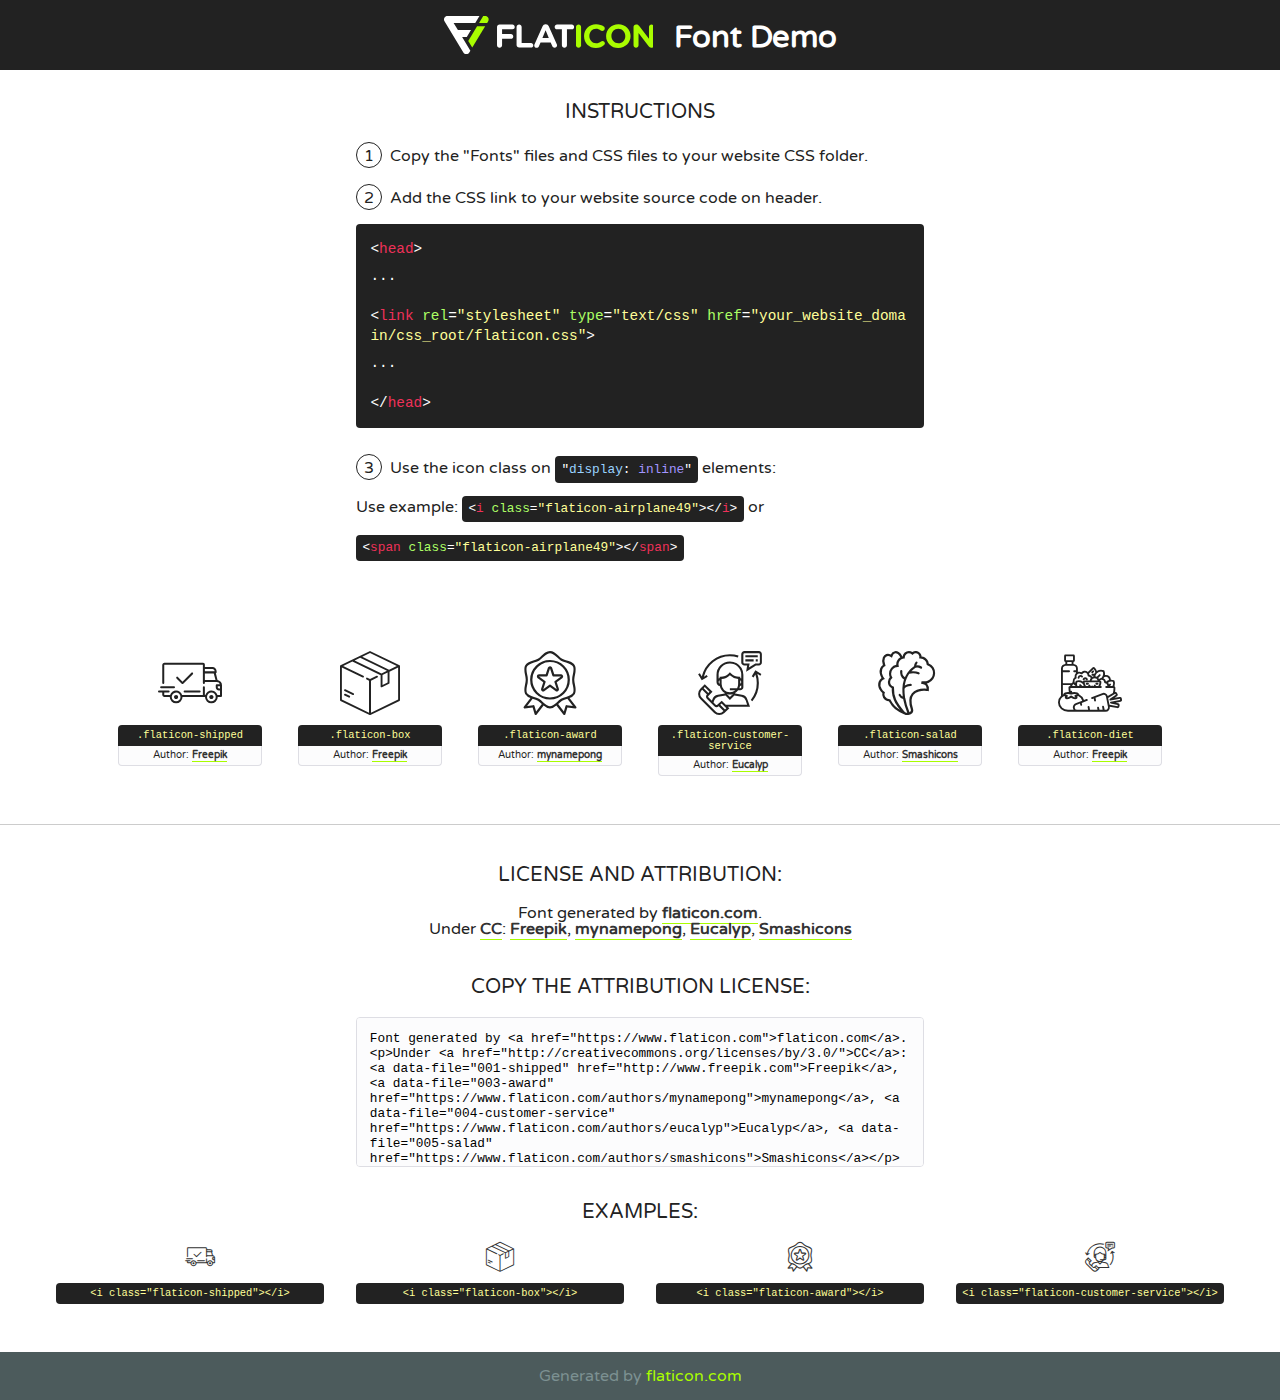
<file: src/main/webapp/WEB-INF/resources/assets/fonts/flaticon/font/flaticon.html>
<!DOCTYPE html>
<!--
  Flaticon icon font: Flaticon
  Creation date: 17/07/2019 12:38
-->
<html>
<!DOCTYPE html>
<html>

<head>
    <title>Flaticon WebFont</title>
    <link href="http://fonts.googleapis.com/css?family=Varela+Round" rel="stylesheet" type="text/css" />
    <link rel="stylesheet" type="text/css" href="flaticon.css">
    <meta charset="UTF-8">
    <style>
    html, body, div, span, applet, object, iframe,
    h1, h2, h3, h4, h5, h6, p, blockquote, pre,
    a, abbr, acronym, address, big, cite, code,
    del, dfn, em, img, ins, kbd, q, s, samp,
    small, strike, strong, sub, sup, tt, var,
    b, u, i, center,
    dl, dt, dd, ol, ul, li,
    fieldset, form, label, legend,
    table, caption, tbody, tfoot, thead, tr, th, td,
    article, aside, canvas, details, embed, 
    figure, figcaption, footer, header, hgroup, 
    menu, nav, output, ruby, section, summary,
    time, mark, audio, video {
        margin: 0;
        padding: 0;
        border: 0;
        font-size: 100%;
        font: inherit;
        vertical-align: baseline;
    }
    /* HTML5 display-role reset for older browsers */
    article, aside, details, figcaption, figure, 
    footer, header, hgroup, menu, nav, section {
        display: block;
    }
    body {
        line-height: 1;
    }
    ol, ul {
        list-style: none;
    }
    blockquote, q {
        quotes: none;
    }
    blockquote:before, blockquote:after,
    q:before, q:after {
        content: '';
        content: none;
    }
    table {
        border-collapse: collapse;
        border-spacing: 0;
    }
    body {
        font-family: 'Varela Round', Helvetica, Arial, sans-serif;
        font-size: 16px;
        color: #222;
    }
    a {
        color: #333;
        border-bottom: 1px solid #a9fd00;
        font-weight: bold;
        text-decoration: none;
    }
    * {
        -moz-box-sizing: border-box;
        -webkit-box-sizing: border-box;
        box-sizing: border-box;
        margin: 0;
        padding: 0;
    }
    [class^="flaticon-"]:before, [class*=" flaticon-"]:before, [class^="flaticon-"]:after, [class*=" flaticon-"]:after {
        font-family: Flaticon;
        font-size: 30px;
        font-style: normal;
        margin-left: 20px;
        color: #333;
    }
    .wrapper {
        max-width: 600px;
        margin: auto;
        padding: 0 1em;
    }
    .title {
        font-size: 1.25em;
        text-align: center;
        margin-bottom: 1em;
        text-transform: uppercase;
    }
    header {
        text-align: center;
        background-color: #222;
        color: #fff;
        padding: 1em;
    }
    header .logo {
        width: 210px;
        height: 38px;
        display: inline-block;
        vertical-align: middle;
        margin-right: 1em;
        border: none;
    }
    header strong {
        font-size: 1.95em;
        font-weight: bold;
        vertical-align: middle;
        margin-top: 5px;
        display: inline-block;
    }
    .demo {
        margin: 2em auto;
        line-height: 1.25em;
    }
    .demo ul li {
        margin-bottom: 1em;
    }
    .demo ul li .num {
        color: #222;
        border-radius: 20px;
        display: inline-block;
        width: 26px;
        padding: 3px;
        height: 26px;
        text-align: center;
        margin-right: 0.5em;
        border: 1px solid #222;
    }
    .demo ul li code {
        background-color: #222;
        border-radius: 4px;
        padding: 0.25em 0.5em;
        display: inline-block;
        color: #fff;
        font-family: Consolas,Monaco,Lucida Console,Liberation Mono,DejaVu Sans Mono,Bitstream Vera Sans Mono,Courier New, monospace;
        font-weight: lighter;
        margin-top: 1em;
        font-size: 0.8em;
        word-break: break-all;
    }
    .demo ul li code.big {
        padding: 1em;
        font-size: 0.9em;
    }
    .demo ul li code .red {
        color: #EF3159;
    }
    .demo ul li code .green {
        color: #ACFF65;
    }
    .demo ul li code .yellow {
        color: #FFFF99;
    }
    .demo ul li code .blue {
        color: #99D3FF;
    }
    .demo ul li code .purple {
        color: #A295FF;
    }
    .demo ul li code .dots {
        margin-top: 0.5em;
        display: block;
    }
    #glyphs {
        border-bottom: 1px solid #ccc;
        padding: 2em 0;
        text-align: center;
    }
    .glyph {
        display: inline-block;
        width: 9em;
        margin: 1em;
        text-align: center;
        vertical-align: top;
        background: #FFF;
    }
    .glyph .glyph-icon {
        padding: 10px;
        display: block;
        font-family:"Flaticon";
        font-size: 64px;
        line-height: 1;
    }
    .glyph .glyph-icon:before {
        font-size: 64px;
        color: #222;
        margin-left: 0;
    }
    .class-name {
        font-size: 0.65em;
        background-color: #222;
        color: #fff;
        border-radius: 4px 4px 0 0;
        padding: 0.5em;
        color: #FFFF99;
        font-family: Consolas,Monaco,Lucida Console,Liberation Mono,DejaVu Sans Mono,Bitstream Vera Sans Mono,Courier New, monospace;
    }
    .author-name {
        font-size: 0.6em;
        background-color: #fcfcfd;
        border: 1px solid #DEDEE4;
        border-top: 0;
        border-radius: 0 0 4px 4px;
        padding: 0.5em;
    }
    .class-name:last-child {
        font-size: 10px;
        color:#888;
    }
    .class-name:last-child a {
        font-size: 10px;
        color:#555;
    }
    .class-name:last-child a:hover {
        color:#a9fd00;
    }
    .glyph > input {
        display: block;
        width: 100px;
        margin: 5px auto;
        text-align: center;
        font-size: 12px;
        cursor: text;
    }
    .glyph > input.icon-input {
        font-family:"Flaticon";
        font-size: 16px;
        margin-bottom: 10px;
    }
    .attribution .title {
        margin-top: 2em;
    }
    .attribution textarea {
        background-color: #fcfcfd;
        padding: 1em;
        border: none;
        box-shadow: none;
        border: 1px solid #DEDEE4;
        border-radius: 4px;
        resize: none;
        width: 100%;
        height: 150px;
        font-size: 0.8em;
        font-family: Consolas,Monaco,Lucida Console,Liberation Mono,DejaVu Sans Mono,Bitstream Vera Sans Mono,Courier New, monospace;
        -webkit-appearance: none;
    }
    .iconsuse {
        margin: 2em auto;
        text-align: center;
        max-width: 1200px;
    }
    .iconsuse:after {
        content: '';
        display: table;
        clear: both;
    }
    .iconsuse .image {
        float: left;
        width: 25%;
        padding: 0 1em;
    }
    .iconsuse .image p {
        margin-bottom: 1em;
    }
    .iconsuse .image span {
        display: block;
        font-size: 0.65em;
        background-color: #222;
        color: #fff;
        border-radius: 4px;
        padding: 0.5em;
        color: #FFFF99;
        margin-top: 1em;
        font-family: Consolas,Monaco,Lucida Console,Liberation Mono,DejaVu Sans Mono,Bitstream Vera Sans Mono,Courier New, monospace;
    }
    #footer {
        text-align: center;
        background-color: #4C5B5C;
        color: #7c9192;
        padding: 1em;
    }
    #footer a {
        border: none;
        color: #a9fd00;
        font-weight: normal;
    }
    @media (max-width: 960px) {
        .iconsuse .image {
            width: 50%;
        }
    }
    @media (max-width: 560px) {
        .iconsuse .image {
            width: 100%;
        }
    }
    </style>
</head>

<body class="characters-off">

    <header>
        <a href="https://www.flaticon.com" target="_blank" class="logo">
            <svg version="1.1" xmlns="http://www.w3.org/2000/svg" xmlns:xlink="http://www.w3.org/1999/xlink" xmlns:a="http://ns.adobe.com/AdobeSVGViewerExtensions/3.0/" viewBox="0 0 560.875 102.036" enable-background="new 0 0 560.875 102.036" xml:space="preserve">
                <defs>
                </defs>
                <g>
                    <g class="letters">
                        <path fill="#ffffff" d="M141.596,29.675c0-3.777,2.985-6.767,6.764-6.767h34.438c3.426,0,6.15,2.728,6.15,6.15
                        c0,3.43-2.724,6.149-6.15,6.149h-27.674v13.091h23.719c3.429,0,6.151,2.724,6.151,6.15c0,3.43-2.723,6.149-6.151,6.149h-23.719
                        v17.574c0,3.773-2.986,6.761-6.764,6.761c-3.779,0-6.764-2.989-6.764-6.761V29.675z"></path>
                        <path fill="#ffffff" d="M193.844,29.149c0-3.781,2.985-6.767,6.764-6.767c3.776,0,6.763,2.985,6.763,6.767v42.957h25.039
                        c3.426,0,6.149,2.726,6.149,6.153c0,3.425-2.723,6.15-6.149,6.15h-31.802c-3.779,0-6.764-2.986-6.764-6.768V29.149z"></path>
                        <path fill="#ffffff" d="M241.891,75.71l21.438-48.407c1.492-3.341,4.215-5.357,7.906-5.357h0.792
                        c3.686,0,6.323,2.017,7.815,5.357l21.439,48.407c0.436,0.967,0.701,1.845,0.701,2.723c0,3.602-2.809,6.501-6.414,6.501
                        c-3.161,0-5.269-1.845-6.499-4.655l-4.132-9.661h-27.059l-4.301,10.102c-1.144,2.631-3.426,4.214-6.237,4.214
                        c-3.517,0-6.24-2.81-6.24-6.325C241.1,77.64,241.451,76.677,241.891,75.71z M279.932,58.666l-8.521-20.297l-8.526,20.297H279.932
                        z"></path>
                        <path fill="#ffffff" d="M314.864,35.387H301.86c-3.429,0-6.239-2.813-6.239-6.238c0-3.429,2.811-6.24,6.239-6.24h39.533
                        c3.426,0,6.237,2.811,6.237,6.24c0,3.425-2.811,6.238-6.237,6.238h-13.001v42.785c0,3.773-2.99,6.761-6.764,6.761
                        c-3.779,0-6.764-2.989-6.764-6.761V35.387z"></path>
                        <path fill="#A9FD00" d="M352.615,29.149c0-3.781,2.985-6.767,6.767-6.767c3.774,0,6.761,2.985,6.761,6.767v49.024
                        c0,3.773-2.987,6.761-6.761,6.761c-3.781,0-6.767-2.989-6.767-6.761V29.149z"></path>
                        <path fill="#A9FD00" d="M374.132,53.836v-0.179c0-17.481,13.178-31.801,32.065-31.801c9.22,0,15.459,2.458,20.557,6.238
                        c1.402,1.054,2.637,2.985,2.637,5.357c0,3.692-2.985,6.59-6.681,6.59c-1.845,0-3.071-0.702-4.044-1.319
                        c-3.776-2.813-7.729-4.393-12.562-4.393c-10.364,0-17.831,8.611-17.831,19.154v0.173c0,10.542,7.291,19.329,17.831,19.329
                        c5.715,0,9.492-1.756,13.359-4.834c1.049-0.874,2.458-1.491,4.039-1.491c3.429,0,6.325,2.813,6.325,6.236
                        c0,2.106-1.056,3.78-2.282,4.834c-5.539,4.834-12.036,7.733-21.878,7.733C387.572,85.464,374.132,71.493,374.132,53.836z"></path>
                        <path fill="#A9FD00" d="M433.009,53.836v-0.179c0-17.481,13.79-31.801,32.766-31.801c18.981,0,32.592,14.143,32.592,31.628v0.173
                        c0,17.483-13.785,31.807-32.769,31.807C446.625,85.464,433.009,71.32,433.009,53.836z M484.224,53.836v-0.179
                        c0-10.539-7.725-19.326-18.626-19.326c-10.893,0-18.449,8.611-18.449,19.154v0.173c0,10.542,7.73,19.329,18.626,19.329
                        C476.676,72.986,484.224,64.378,484.224,53.836z"></path>
                        <path fill="#A9FD00" d="M506.233,29.321c0-3.774,2.99-6.763,6.767-6.763h1.401c3.252,0,5.183,1.583,7.029,3.953l26.093,34.265
                        V29.059c0-3.692,2.99-6.677,6.681-6.677c3.683,0,6.671,2.985,6.671,6.677v48.934c0,3.78-2.987,6.765-6.764,6.765h-0.436
                        c-3.257,0-5.188-1.581-7.034-3.953l-27.056-35.492v32.944c0,3.687-2.985,6.676-6.678,6.676c-3.683,0-6.673-2.989-6.673-6.676
                        V29.321z"></path>
                    </g>
                    <g class="insignia">
                        <path fill="#ffffff" d="M48.372,56.137h12.517l11.156-18.537H37.186L25.688,18.539h57.825L94.668,0H9.271
                        C5.925,0,2.842,1.801,1.198,4.716c-1.644,2.907-1.593,6.482,0.134,9.343l50.38,83.501c1.678,2.781,4.689,4.476,7.938,4.476
                        c3.246,0,6.257-1.695,7.935-4.476l2.898-4.804L48.372,56.137z"></path>
                        <g class="i">
                            <path fill="#A9FD00" d="M93.575,18.539h0.031v0.004l21.652,0.004l2.705-4.488c1.727-2.861,1.778-6.436,0.133-9.343
                            C116.454,1.801,113.371,0,110.026,0h-5.294L93.575,18.539z"></path>
                            <polygon fill="#A9FD00" points="88.291,27.356 64.725,66.486 75.519,84.404 109.942,27.356"></polygon>
                        </g>
                    </g>
                </g>
            </svg>
        </a>
        <strong>Font Demo</strong>
    </header>


    <section class="demo wrapper">

        <p class="title">Instructions</p>

        <ul>
            <li>
                <span class="num">1</span>Copy the "Fonts" files and CSS files to your website CSS folder.
            </li>
            <li>
                <span class="num">2</span>Add the CSS link to your website source code on header.
                <code class="big">
                    &lt;<span class="red">head</span>&gt;
                    <br/><span class="dots">...</span>
                    <br/>&lt;<span class="red">link</span> <span class="green">rel</span>=<span class="yellow">"stylesheet"</span> <span class="green">type</span>=<span class="yellow">"text/css"</span> <span class="green">href</span>=<span class="yellow">"your_website_domain/css_root/flaticon.css"</span>&gt;
                    <br/><span class="dots">...</span>
                    <br/>&lt;/<span class="red">head</span>&gt;
                </code>
            </li>

            <li>
                <p>
                    <span class="num">3</span>Use the icon class on <code>"<span class="blue">display</span>:<span class="purple"> inline</span>"</code> elements:
                    <br />
                    Use example: <code>&lt;<span class="red">i</span> <span class="green">class</span>=<span class="yellow">&quot;flaticon-airplane49&quot;</span>&gt;&lt;/<span class="red">i</span>&gt;</code> or <code>&lt;<span class="red">span</span> <span class="green">class</span>=<span class="yellow">&quot;flaticon-airplane49&quot;</span>&gt;&lt;/<span class="red">span</span>&gt;</code>
            </li>
        </ul>

    </section>




   <section id="glyphs">          
    
      
        <div class="glyph"><div class="glyph-icon flaticon-shipped"></div>
            <div class="class-name">.flaticon-shipped</div>
            <div class="author-name">Author: <a data-file="001-shipped" href="http://www.freepik.com">Freepik</a> </div> 
        </div>        
        
        <div class="glyph"><div class="glyph-icon flaticon-box"></div>
            <div class="class-name">.flaticon-box</div>
            <div class="author-name">Author: <a data-file="002-box" href="http://www.freepik.com">Freepik</a> </div> 
        </div>        
        
        <div class="glyph"><div class="glyph-icon flaticon-award"></div>
            <div class="class-name">.flaticon-award</div>
            <div class="author-name">Author: <a data-file="003-award" href="https://www.flaticon.com/authors/mynamepong">mynamepong</a> </div> 
        </div>        
        
        <div class="glyph"><div class="glyph-icon flaticon-customer-service"></div>
            <div class="class-name">.flaticon-customer-service</div>
            <div class="author-name">Author: <a data-file="004-customer-service" href="https://www.flaticon.com/authors/eucalyp">Eucalyp</a> </div> 
        </div>        
        
        <div class="glyph"><div class="glyph-icon flaticon-salad"></div>
            <div class="class-name">.flaticon-salad</div>
            <div class="author-name">Author: <a data-file="005-salad" href="https://www.flaticon.com/authors/smashicons">Smashicons</a> </div> 
        </div>        
        
        <div class="glyph"><div class="glyph-icon flaticon-diet"></div>
            <div class="class-name">.flaticon-diet</div>
            <div class="author-name">Author: <a data-file="006-diet" href="http://www.freepik.com">Freepik</a> </div> 
        </div>        
        

    </section>



    <section class="attribution wrapper"   style="text-align:center;">

      <div class="title">License and attribution:</div><div class="attrDiv">Font generated by <a href="https://www.flaticon.com">flaticon.com</a>. <div><p>Under <a href="http://creativecommons.org/licenses/by/3.0/">CC</a>: <a data-file="001-shipped" href="http://www.freepik.com">Freepik</a>, <a data-file="003-award" href="https://www.flaticon.com/authors/mynamepong">mynamepong</a>, <a data-file="004-customer-service" href="https://www.flaticon.com/authors/eucalyp">Eucalyp</a>, <a data-file="005-salad" href="https://www.flaticon.com/authors/smashicons">Smashicons</a></p>  </div>
      </div>
      <div class="title">Copy the Attribution License:</div>

    <textarea onclick="this.focus();this.select();">Font generated by &lt;a href=&quot;https://www.flaticon.com&quot;&gt;flaticon.com&lt;/a&gt;. <p>Under <a href="http://creativecommons.org/licenses/by/3.0/">CC</a>: <a data-file="001-shipped" href="http://www.freepik.com">Freepik</a>, <a data-file="003-award" href="https://www.flaticon.com/authors/mynamepong">mynamepong</a>, <a data-file="004-customer-service" href="https://www.flaticon.com/authors/eucalyp">Eucalyp</a>, <a data-file="005-salad" href="https://www.flaticon.com/authors/smashicons">Smashicons</a></p>  
     </textarea>

    </section>

    <section class="iconsuse">

          <div class="title">Examples:</div>            
             
            <div class="image">
                <p>
                    <i class="glyph-icon flaticon-shipped"></i> 
                    <span>&lt;i class=&quot;flaticon-shipped&quot;&gt;&lt;/i&gt;</span>
                </p>
            </div>
            
            <div class="image">
                <p>
                    <i class="glyph-icon flaticon-box"></i> 
                    <span>&lt;i class=&quot;flaticon-box&quot;&gt;&lt;/i&gt;</span>
                </p>
            </div>
            
            <div class="image">
                <p>
                    <i class="glyph-icon flaticon-award"></i> 
                    <span>&lt;i class=&quot;flaticon-award&quot;&gt;&lt;/i&gt;</span>
                </p>
            </div>
            
            <div class="image">
                <p>
                    <i class="glyph-icon flaticon-customer-service"></i> 
                    <span>&lt;i class=&quot;flaticon-customer-service&quot;&gt;&lt;/i&gt;</span>
                </p>
            </div>
                       
        </div>
                            
    </section>

<div id="footer">
    <div>Generated by <a href="https://www.flaticon.com">flaticon.com</a>
    </div>
</div>



</body>
</html>
</file>
<file: src/main/webapp/WEB-INF/resources/assets/fonts/flaticon/font/flaticon.css>
/*
  	Flaticon icon font: Flaticon
  	Creation date: 17/07/2019 12:38
  	*/

@font-face {
  font-family: "Flaticon";
  src: url("./Flaticon.eot");
  src: url("./Flaticon.eot?#iefix") format("embedded-opentype"),
       url("./Flaticon.woff2") format("woff2"),
       url("./Flaticon.woff") format("woff"),
       url("./Flaticon.ttf") format("truetype"),
       url("./Flaticon.svg#Flaticon") format("svg");
  font-weight: normal;
  font-style: normal;
}

@media screen and (-webkit-min-device-pixel-ratio:0) {
  @font-face {
    font-family: "Flaticon";
    src: url("./Flaticon.svg#Flaticon") format("svg");
  }
}

[class^="flaticon-"]:before, [class*=" flaticon-"]:before,
[class^="flaticon-"]:after, [class*=" flaticon-"]:after {   
  font-family: Flaticon;
        font-size: 20px;
font-style: normal;
margin-left: 20px;
}

.flaticon-shipped:before { content: "\f100"; }
.flaticon-box:before { content: "\f101"; }
.flaticon-award:before { content: "\f102"; }
.flaticon-customer-service:before { content: "\f103"; }
.flaticon-salad:before { content: "\f104"; }
.flaticon-diet:before { content: "\f105"; }
</file>
